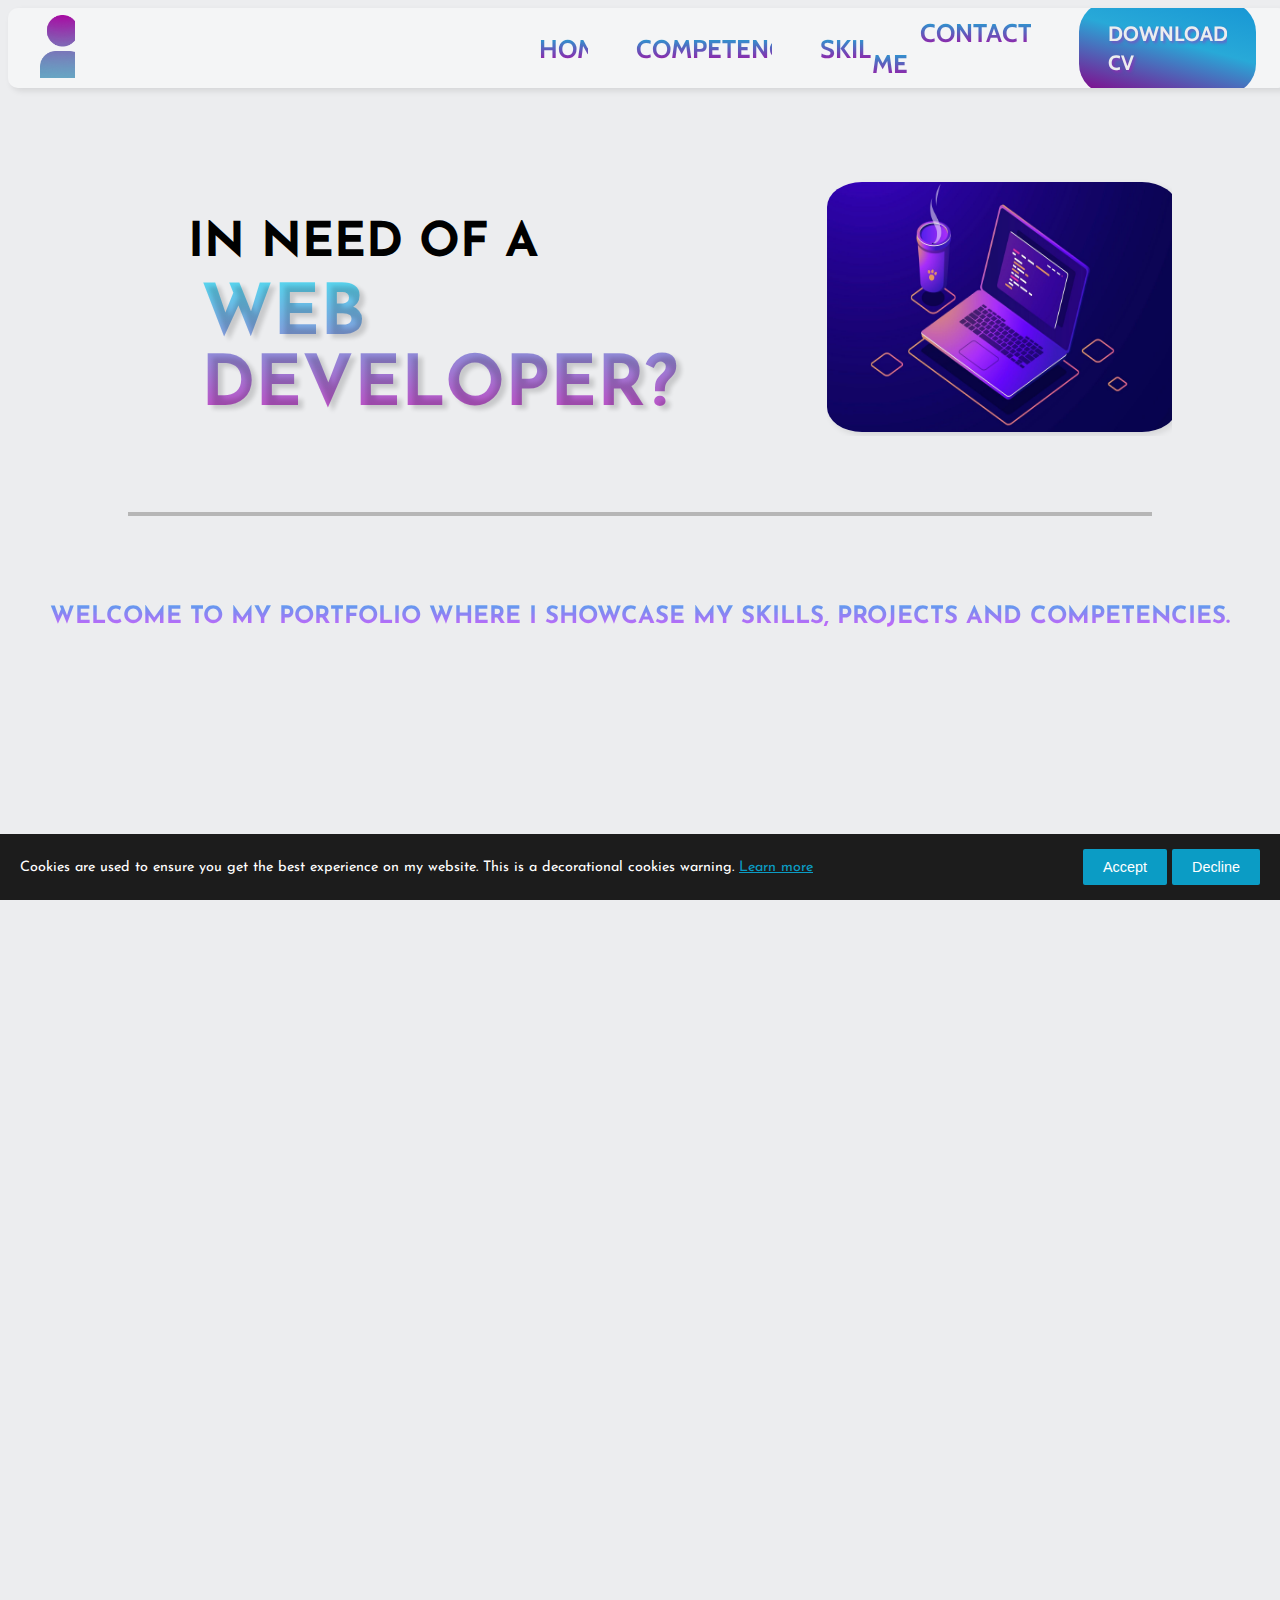
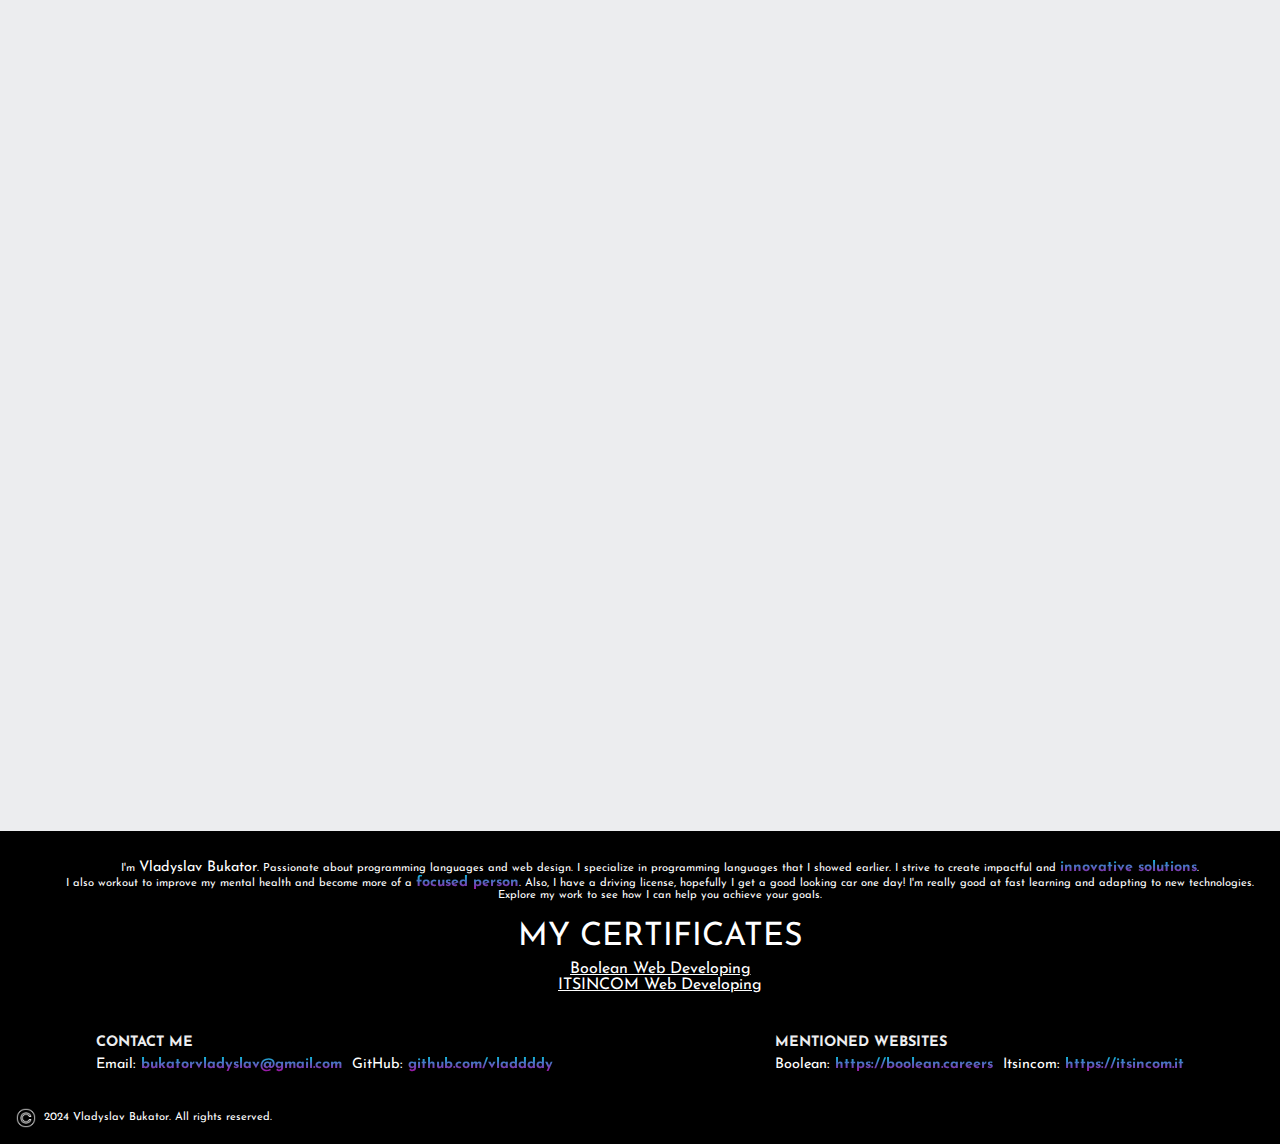
<file: index.html>
<!DOCTYPE html>
<html lang="en">

<head>
    <meta charset="UTF-8">
    <meta name="viewport" content="width=device-width, initial-scale=1.0">
    <title>PortFolio</title>
    <link rel="stylesheet" href="styles.css">
    <link rel="icon" type="image/x-icon" href="img/icon.png">
    <script defer src="script.js"></script>
</head>

<body>
    <div class="navbar" id="navbar">
        <div class="user" id="userIcon">
            <img src="img/icons/user.png" alt="">
        </div>
        <p><a class="navvbarr" href="index.html">HOME</a></p>
        <p><a class="navvbarr" href="#competencies">COMPETENCIES</a></p>
        <p><a class="navvbarr" href="#skills">SKILLS</a></p>
        <p><a class="navvbarr" href="#footer">CONTACT ME</a></p>
        <div class="downloadcv">
            <p><a id="downloadButton" class="downloada" href="#">DOWNLOAD CV</a></p>
        </div>
    </div>

    <div id="popup" class="popup">
        <span><img class="star" src="img/icons/achievement.png" alt=""></span>
        <div class="popup-content">
            <div class="achcont">
                <span class="close">&times;</span>
                <p class="a1">Programming High School: 5 Years <img class="widthicon" src="img/icons/tick.png" alt="">
                </p>
                <br>
                <p class="a2">ITSINCOM Web Developer Course: 2 Years <img class="widthicon" src="img/icons/tick.png"
                        alt=""></p>
            </div>
        </div>
    </div>

    <section class="hero">
        <div class="body_box">
            <h1 class="body_text">
                IN NEED OF A
                <br>
                <p>WEB DEVELOPER?</p>
            </h1>
            <div class="photo_container">
                <img class="photo" src="img/images/photo.jpg" alt="">
            </div>
        </div>
        <br>
        <hr class="hr_custom">

        <p class="welcome">WELCOME TO MY PORTFOLIO WHERE I SHOWCASE MY SKILLS, PROJECTS AND COMPETENCIES.</p>
    </section>

    <section id="competencies" class="sec2">
        <h1 class="title2">
            SUMMARY OF MY <p>COMPETENCIES</p>
        </h1>
        <div class="big_box">
            <div class="box_container">
                <div class="box1"><img class="images" src="img/images/image1.png" alt=""></div>
                <p class="competence">Digital Competence</p>
                <div class="box1"><img class="images" src="img/images/image2.png" alt=""></div>
                <p class="competence">Tecnological Competence</p>
            </div>
            <div class="box_container">
                <div class="box1"><img class="images" src="img/images/image3.png" alt=""></div>
                <p class="competence">Math Competence</p>
                <div class="box1"><img class="images" src="img/images/image4.png" alt=""></div>
                <p class="competence">Engineering Competence</p>
            </div>
            <div class="box_container">
                <div class="box1"><img class="images" src="img/images/image5.png" alt=""></div>
                <p class="competence">Functional Literacy Competence</p>
                <div class="box1"><img class="images" src="img/images/image6.png" alt=""></div>
                <p class="competence">Design Competence</p>
            </div>
        </div>
    </section>

    <section id="skills" class="sec3">
        <br>
        <hr class="hr_custom">
        <div class="body_box2">
            <h1 class="title3">
                <p style="font-size: 2rem">ALL THE</p>
                <p class="p_special" style="margin-left: 15rem">SKILLS</p>
                <p style="font-size: 2rem">THAT I ACQUIRED</p>
            </h1>
            <div class="photo_container">
                <img class="photo2" src="img/images/photo2.jpg" alt="">
            </div>
        </div>
        <hr class="hr_custom">
        <br>
    </section>

    <section id="certificates_carousel" class="sec4">
        <div class="imagecarousel">
            <div class="box_container cont">
                <img class="images icons" src="img/icons/java.png" alt="">
                <p class="competence add_competence">Java </p>
            </div>
            <div class="box_container cont">
                <img class="images icons" src="img/icons/html.png" alt="">
                <p class="competence add_competence">HTML</p>
            </div>
            <div class="box_container cont">
                <img class="images icons" src="img/icons/css.png" alt="">
                <p class="competence add_competence">CSS</p>
            </div>
            <div class="box_container cont">
                <img class="images icons" src="img/icons/js.png" alt="">
                <p class="competence add_competence">JavaScript</p>
            </div>
            <div class="box_container cont">
                <img class="images icons" src="img/icons/db.png" alt="">
                <p class="competence add_competence">SQL & Injection</p>
            </div>
            <div class="box_container cont">
                <img class="images icons" src="img/icons/c.png" alt="">
                <p class="competence add_competence">C Language</p>
            </div>
            <div class="box_container cont">
                <img class="images icons" src="img/icons/python.png" alt="">
                <p class="competence add_competence">Python</p>
            </div>
            <div class="box_container cont">
                <img class="images icons" src="img/icons/canva.png" alt="">
                <p class="competence add_competence">Canva</p>
            </div>
        </div>
    </section>

    <section class="sec5" id="graph">
        <p class="graphtext">HERE'S A GRAPH FOR BETTER</p>
        <p class="text2">UNDERSTANDING</p>
        <div class="flex-wrapper">
            <div class="single-chart">
                <svg viewBox="0 0 36 36" class="circular-chart c">
                    <path class="circle-bg" d="M18 2.0845
                        a 15.9155 15.9155 0 0 1 0 31.831
                        a 15.9155 15.9155 0 0 1 0 -31.831" />
                    <path class="circle" stroke-dasharray="88, 100" d="M18 2.0845
                        a 15.9155 15.9155 0 0 1 0 31.831
                        a 15.9155 15.9155 0 0 1 0 -31.831" />
                    <image href="img/icons/c.png" width="12" height="12" x="12" y="12"></image>
                </svg>
            </div>

            <div class="single-chart">
                <svg viewBox="0 0 36 36" class="circular-chart java">
                    <path class="circle-bg" d="M18 2.0845
                        a 15.9155 15.9155 0 0 1 0 31.831
                        a 15.9155 15.9155 0 0 1 0 -31.831" />
                    <path class="circle" stroke-dasharray="92, 100" d="M18 2.0845
                        a 15.9155 15.9155 0 0 1 0 31.831
                        a 15.9155 15.9155 0 0 1 0 -31.831" />
                    <image href="img/icons/java.png" width="12" height="12" x="12" y="12"></image>
                </svg>
            </div>

            <div class="single-chart">
                <svg viewBox="0 0 36 36" class="circular-chart html">
                    <path class="circle-bg" d="M18 2.0845
                        a 15.9155 15.9155 0 0 1 0 31.831
                        a 15.9155 15.9155 0 0 1 0 -31.831" />
                    <path class="circle" stroke-dasharray="85, 100" d="M18 2.0845
                        a 15.9155 15.9155 0 0 1 0 31.831
                        a 15.9155 15.9155 0 0 1 0 -31.831" />
                    <image href="img/icons/html.png" width="12" height="12" x="12" y="12"></image>
                </svg>
            </div>

            <div class="single-chart">
                <svg viewBox="0 0 36 36" class="circular-chart python">
                    <path class="circle-bg" d="M18 2.0845
                        a 15.9155 15.9155 0 0 1 0 31.831
                        a 15.9155 15.9155 0 0 1 0 -31.831" />
                    <path class="circle" stroke-dasharray="75, 100" d="M18 2.0845
                        a 15.9155 15.9155 0 0 1 0 31.831
                        a 15.9155 15.9155 0 0 1 0 -31.831" />
                    <image href="img/icons/python.png" width="12" height="12" x="12" y="12"></image>
                </svg>
            </div>

            <div class="single-chart">
                <svg viewBox="0 0 36 36" class="circular-chart css">
                    <path class="circle-bg" d="M18 2.0845
                        a 15.9155 15.9155 0 0 1 0 31.831
                        a 15.9155 15.9155 0 0 1 0 -31.831" />
                    <path class="circle" stroke-dasharray="70, 100" d="M18 2.0845
                        a 15.9155 15.9155 0 0 1 0 31.831
                        a 15.9155 15.9155 0 0 1 0 -31.831" />
                    <image href="img/icons/css.png" width="12" height="12" x="12" y="12"></image>
                </svg>
            </div>

            <div class="single-chart">
                <svg viewBox="0 0 36 36" class="circular-chart sql">
                    <path class="circle-bg" d="M18 2.0845
                        a 15.9155 15.9155 0 0 1 0 31.831
                        a 15.9155 15.9155 0 0 1 0 -31.831" />
                    <path class="circle" stroke-dasharray="60, 100" d="M18 2.0845
                        a 15.9155 15.9155 0 0 1 0 31.831
                        a 15.9155 15.9155 0 0 1 0 -31.831" />
                    <image href="img/icons/db.png" width="12" height="12" x="12" y="12"></image>
                </svg>
            </div>

            <div class="single-chart">
                <svg viewBox="0 0 36 36" class="circular-chart js">
                    <path class="circle-bg" d="M18 2.0845
                        a 15.9155 15.9155 0 0 1 0 31.831
                        a 15.9155 15.9155 0 0 1 0 -31.831" />
                    <path class="circle" stroke-dasharray="25, 100" d="M18 2.0845
                        a 15.9155 15.9155 0 0 1 0 31.831
                        a 15.9155 15.9155 0 0 1 0 -31.831" />
                    <image href="img/icons/js.png" width="12" height="12" x="12" y="12"></image>
                </svg>
            </div>

            <div class="single-chart">
                <svg viewBox="0 0 36 36" class="circular-chart canva">
                    <path class="circle-bg" d="M18 2.0845
                        a 15.9155 15.9155 0 0 1 0 31.831
                        a 15.9155 15.9155 0 0 1 0 -31.831" />
                    <path class="circle" stroke-dasharray="95, 100" d="M18 2.0845
                        a 15.9155 15.9155 0 0 1 0 31.831
                        a 15.9155 15.9155 0 0 1 0 -31.831" />
                    <image href="img/icons/canva.png" width="12" height="12" x="12" y="12"></image>
                </svg>
            </div>
        </div>
    </section>

    <footer class="foot" id="footer">
        <ol>
            <div aboutme class="info">
                <p>I'm <span style="font-size: 0.9rem">Vladyslav Bukator</span>. Passionate about programming languages
                    and web
                    design. I specialize in programming languages that I showed earlier. I strive to create impactful
                    and <span class="highlight">innovative solutions</span>.</p>
                <p>I also workout to improve my mental health and become more of a <span class="highlight">focused
                        person</span>. Also, I have a
                    driving license, hopefully I get a good
                    looking car one day! I'm really good at fast learning and adapting to new technologies.</p>
                <p>Explore my work to
                    see how I can help you achieve your goals.</p>

            </div>
            <p class="paragraph">MY CERTIFICATES</p>
            <li>Boolean Web Developing</li>
            <li>ITSINCOM Web Developing</li>
        </ol>
        <div class="infocontainer">
            <div class="one">
                <h3 class="continfo">CONTACT ME</h3>
                <div class="contact-info">
                    <p>Email: <a href="mailto:bukatorvladyslav@gmail.com">bukatorvladyslav@gmail.com</a></p>
                    <p>GitHub: <a href="https://github.com/vladdddy" target="_blank">github.com/vladdddy</a></p>
                </div>
            </div>
            <div class="two">
                <h3 class="continfo">MENTIONED WEBSITES</h3>
                <div class="contact-info">
                    <p>Boolean: <a href="https://boolean.careers" target="_blank">https://boolean.careers</a></p>
                    <p>Itsincom: <a href="https://itsincom.it" target="_blank">https://itsincom.it</a></p>
                </div>
            </div>

        </div>

        <p class="paragraph p2"> <img style="margin-right: 0.5rem;" src="img/copyright.png" alt=""> 2024 Vladyslav
            Bukator. All rights reserved.</p>
    </footer>

    <div class="cookie-consent" id="cookie-consent">
        <p>Cookies are used to ensure you get the best experience on my website. This is a decorational cookies
            warning. <a href="#" class="ahref">Learn more</a></p>
        <div>
            <button onclick="acceptCookies()">Accept</button>
            <button onclick="declineCookies()">Decline</button>
        </div>
    </div>




</body>

</html>
</file>
<file: styles.css>
@import url('https://fonts.googleapis.com/css2?family=Cabin:ital,wght@0,400..700;1,400..700&family=Montserrat:wght@300;400;500;600;700&display=swap');
@import url('https://fonts.googleapis.com/css2?family=Josefin+Sans:ital,wght@0,498;1,498&display=swap');

* {
    box-sizing: border-box;
    margin: 0;
    overflow-x: hidden;
}

html {
    scroll-behavior: smooth;
}

body {
    background-color: var(--body_color);
    height: auto;
    overflow: hidden;
    font-family: "Josefin Sans", sans-serif;
}

::-webkit-scrollbar {
    width: 10px;
}

::-webkit-scrollbar-track {
    background: transparent;
}

::-webkit-scrollbar-thumb {
    background: #888;
}

::-webkit-scrollbar-thumb:hover {
    background: #555;
}

:root {
    --body_color: #ecedef;
    --background_nav_color: #ffffff70;
    --gradientcolor_nav: #0fb8da;
    --gradientcolor_navv: #a70aa2;
    --gradientcolor_nav_hover: #57d5ee;
    --gradientcolor_navv_hover: #c844c3;
    --sec2_background_color: #1c1c1c;
    --footer_background_color: #000000;
    --box_shadow: #0000001a;
}

/*? --- Section 1 --- */

.hero {
    height: 87vh;
    overflow-y: hidden;
    background-color: var(--body_color);
}

.navbar {
    position: fixed;
    display: flex;
    flex-direction: row;
    justify-content: center;
    align-items: center;
    z-index: 111;
    padding: 2rem;
    margin: 0.5rem;
    background-color: var(--background_nav_color);
    border-radius: 10px;
    box-shadow: 3px 3px 6px var(--box_shadow);
    height: 80px;
    width: calc(100vw - (100vw - 100%));
    overflow-y: hidden;
    backdrop-filter: blur(10px);
    -webkit-backdrop-filter: blur(10px);
    user-select: none;
}

.navbar .navvbarr {
    position: relative;
    font-size: 1.6rem;
    font-family: "Cabin", sans-serif;
    font-weight: 700;
    background: linear-gradient(var(--gradientcolor_nav), var(--gradientcolor_navv));
    background-clip: text;
    color: transparent;
    transition: background 0.3s, color 0.3s;
    text-decoration: none;
    margin: 0 0 0 3rem;
}

.navbar .navvbarr::after {
    content: '';
    position: absolute;
    left: 50%;
    bottom: 0;
    transform: translateX(-50%);
    width: 0;
    height: 3px;
    border-radius: 5px;
    background: linear-gradient(var(--gradientcolor_nav), var(--gradientcolor_navv));
    opacity: 0.9;
    transition: width 0.3s;
}

.navbar .navvbarr:hover {
    opacity: 0.9;
    cursor: pointer;
}

.navbar .navvbarr:hover::after {
    width: 30px;
}

.user {
    margin-right: 26rem;
}

.user img {
    width: 45px;
}

.user img:hover {
    opacity: 0.8;
    cursor: pointer;
}

.downloadcv {
    font-size: 1.8rem;
    width: fit-content;
    display: flex;
    padding: 0.6em 1em;
    gap: 0.4rem;
    border-radius: 30px;
    text-shadow: 2px 2px 3px rgba(184, 17, 184, 0.5);
    margin: 0 0 0 3rem;
    background: linear-gradient(15deg, #880088, #28a9d8, #1290d3, #880088) no-repeat;
    background-size: 300%;
    background-position: left center;
    transition: background 0.3s ease;
}

.downloadcv .downloada {
    position: relative;
    font-size: 1.3rem;
    font-family: "Cabin", sans-serif;
    font-weight: 700;
    color: var(--body_color);
    transition: background 0.3s, color 0.3s;
    text-decoration: none;
}

.downloadcv:hover {
    cursor: pointer;
    background-size: 320%;
    background-position: right center;
}

.popup {
    display: none;
    position: fixed;
    z-index: 1111;
    left: 0;
    top: 0;
    width: 100%;
    height: 100%;
    overflow: hidden;
    backdrop-filter: blur(2px);
    background-color: #00000041;
    user-select: none;
}

.popup-content {
    position: relative;
    background-color: #ecedefdc;
    margin: auto;
    padding: 50px;
    border: 1px solid #888;
    width: 555px;
    top: 35%;
    right: 29%;
    transform: translateY(-50%);
    border-radius: 30px;
    font-family: "Cabin", sans-serif;
    animation: slideDown 0.5s ease-out forwards;
}

.close {
    position: absolute;
    color: #ff0000;
    float: inline-end;
    font-size: 50px;
    font-weight: bold;
    top: 3.5rem;
    left: 32rem;
    transform: translateY(-100%);
}

.close:hover,
.close:focus {
    color: #a30404;
    text-decoration: none;
    cursor: pointer;
}

.achcont {
    font-family: "Cabin", sans-serif;
    font-weight: 900;
}

.a1 {
    display: flex;
    justify-content: space-between;
    flex-direction: row;
    align-items: center;
    width: 390px;
    height: fit-content;
    padding: 1rem;
    border-radius: 10px;
    background: #ecedef;
    margin: auto;
    box-shadow: 5px 5px 10px rgba(0, 0, 0, 0.377);
    margin-bottom: 5px;
    margin-top: 5px;
}

.a1:hover {
    animation: boxHoverAnimation 0.6s ease forwards;
}

.a2 {
    display: flex;
    justify-content: space-between;
    flex-direction: row;
    align-items: center;
    width: 390px;
    height: fit-content;
    padding: 1rem;
    border-radius: 10px;
    background: #ecedef;
    margin: auto;
    box-shadow: 5px 5px 10px rgba(0, 0, 0, 0.377);
    margin-bottom: 20px;
    margin-top: 5px;
}

.a2:hover {
    animation: boxHoverAnimation 0.6s ease forwards;
}

.widthicon {
    width: 30px;
    margin-left: 8px;
}

.star {
    position: absolute;
    top: 10.5rem;
    transform: translateY(-100%);
    z-index: 1111;
    width: 100px;
    animation: slideDownStar 0.5s ease-out forwards;
}

@keyframes slideDown {
    from {
        opacity: 0;
        transform: translateY(-100%);
    }

    to {
        opacity: 1;
        transform: translateY(-50%);
    }
}

@keyframes slideDownStar {
    from {
        opacity: 0;
        transform: translateY(-300%);
    }

    to {
        opacity: 1;
        transform: translateY(-100%);
    }
}

.no-scroll {
    overflow: hidden;
}

.body_text {
    margin: 10rem 6.5rem 0 8rem;
    font-size: 3rem;
    font-family: "Josefin Sans", sans-serif;
}

.body_text p {
    position: relative;
    margin: 0.8rem;
    font-size: 4.4rem;
    font-family: "Josefin Sans", sans-serif;
    background: linear-gradient(var(--gradientcolor_nav_hover), var(--gradientcolor_navv_hover));
    background-clip: text;
    color: transparent;
    text-shadow: 5px 4px 4px rgba(0, 0, 0, 0.151);
}

.body_box {
    padding: 60px;
    display: flex;
    flex-direction: row;
    justify-content: flex-end;
    align-items: flex-end;
    margin-right: 3rem;
}

.photo {
    width: 350px;
    height: 250px;
    border-radius: 10%;
    margin-right: 6rem;
    margin-top: 6rem;
    box-shadow: 3px 3px 6px var(--box_shadow);
}

.container {
    margin-top: 3rem;
}

.hr_custom {
    margin: 0 auto;
    width: 80%;
    height: 3px;
    border: 2px solid #b6b6b6;
}

.welcome {
    display: flex;
    justify-content: center;
    flex-direction: row;
    align-items: center;
    font-family: "Josefin Sans", sans-serif;
    font-weight: 700;
    margin: 5.6rem 0 0 0;
    color: black;
    gap: 15px;
    font-size: 1.5rem;
    gap: 25px;
    user-select: none;
    background: linear-gradient(#307feebe, rgb(209, 93, 251));
    background-clip: text;
    color: transparent;
}

/*? --- Section 2 --- */

.sec2 {
    top: 100vh;
    height: auto;
    background-color: var(--sec2_background_color);
    opacity: 0;
    transition: opacity 0.5s ease;
}

.sec2.show {
    top: 0;
    opacity: 1;
}

.box_container {
    padding: 100vh;
    overflow: hidden;
}

.title2 {
    display: flex;
    justify-content: center;
    flex-direction: row;
    align-items: center;
    font-family: "Josefin Sans", sans-serif;
    font-weight: 700;
    margin: 5.6rem 0 0 0;
    color: var(--body_color);
    gap: 15px;
    font-size: 2rem;
    gap: 25px;
    user-select: none;
}

.title2 p {
    font-size: 2.5rem;
    width: fit-content;
    display: flex;
    padding: 0.6em 1em;
    gap: 0.4rem;
    border-radius: 30px;
    text-shadow: 2px 2px 3px rgba(184, 17, 184, 0.5);
    background: linear-gradient(15deg, #880088, #28a9d8, #1290d3, #880088) no-repeat;
    background-size: 300%;
    background-position: left center;
    transition: background 0.3s ease;
    color: var(--body_color);
}

.title2 p:hover {
    background-size: 320%;
    background-position: right center;
}

.names_container p {
    color: var(--body_color);
}

.big_box {
    display: flex;
    justify-content: center;
    align-items: center;
    flex-direction: row;
    margin: 0 auto;
    padding: 5rem;
    gap: 10px;
    margin-top: -4rem;
    user-select: none;
}

.box_container {
    display: flex;
    justify-content: center;
    align-items: center;
    flex-direction: column;
    margin: 0 auto;
    padding: 5rem;
    gap: 10px;
}

.box1 {
    display: flex;
    justify-content: center;
    align-items: center;
    flex-direction: column;
    width: 300px;
    height: 300px;
    border-radius: 50%;
    margin: 2rem;
    background-color: var(--body_color);
    transition: transform 0.3s ease;
    /* Ensure smooth transition */
}

.box1:hover {
    animation: boxHoverAnimation 0.6s ease forwards;
    /* Apply animation */
}

.competence {
    font-family: "Josefin Sans", sans-serif;
    font-weight: 700;
    display: flex;
    justify-content: center;
    align-items: center;
    color: var(--body_color);
    font-size: 1.1rem;
}

.images {
    width: fit-content;
}

@keyframes boxHoverAnimation {
    0% {
        transform: scale(1);
    }

    50% {
        transform: scale(1.1);
    }

    100% {
        transform: scale(1);
    }
}

/*? --- Section 3 --- */

.sec3 {
    top: 100vh;
    height: auto;
    background-color: VAR(--body_color);
    opacity: 0;
    transition: opacity 0.5s ease;
}

.sec3.show {
    top: 0;
    opacity: 1;
}

.title3 {
    display: flex;
    justify-content: center;
    align-items: center;
    flex-direction: column;
    margin: 2rem 10rem 0 -60rem;
    color: var(--sec2_background_color);
}

.title3 p {
    font-family: "Josefin Sans", sans-serif;
    font-size: 7.5rem;
}

.title3 .p_special {
    font-family: "Josefin Sans", sans-serif;
    font-size: 9.5rem;
    background: linear-gradient(var(--gradientcolor_nav_hover), var(--gradientcolor_navv_hover));
    background-clip: text;
    color: transparent;
}

.body_box2 {
    padding: 60px;
    display: flex;
    flex-direction: row;
    justify-content: flex-end;
    align-items: center;
    margin-right: 3rem;
    gap: 50px;
}

.photo2 {
    width: 400px;
    height: 350px;
    border-radius: 10%;
    margin-right: 6rem;
    box-shadow: 3px 3px 6px var(--box_shadow);
}

/*? --- Section 4 --- */

.sec4 {
    top: 100vh;
    height: auto;
    background: linear-gradient(15deg, #880088, #28a9d8, #0b78b3, #880088) no-repeat;
    opacity: 0;
    transition: opacity 0.5s ease;
    margin-bottom: 10rem;
}

.sec4.show {
    top: 0;
    opacity: 1;
}

.imagecarousel {
    position: relative;
    display: flex;
    height: auto;
    width: fit-content;
    margin-bottom: 30px;
    animation: bannermove 12s linear infinite;
    user-select: none;
}

.imagecarousel img {
    margin: 2rem 20rem 2rem 20rem;
    border-radius: 5px;
}

.add_competence {
    font-size: 2rem;
    overflow: hidden;
}

.icons {
    width: 10rem;
}

.cont {
    margin: 0 0 0 -20rem;
}

@keyframes bannermove {
    0% {
        transform: translateX(0);
    }

    50% {
        transform: translateX(-33%);
    }

    100% {
        transform: translateX(-67%);
    }

}

/*? --- Section 5 --- */

.sec5 {
    top: 100vh;
    height: auto;
    opacity: 0;
    transition: opacity 0.5s ease;
    margin-bottom: 10rem;
}

.sec5.show {
    top: 0;
    opacity: 1;
}

.flex-wrapper {
    display: flex;
    flex-flow: row nowrap;
    flex-wrap: wrap;
    justify-content: center;
    align-items: center;
    background-color: rgba(66, 66, 66, 0.038);
    margin: 0 2rem 0 2rem;
    padding: 5rem 0 5rem 0;
    border-radius: 20px;
}

.single-chart {
    width: 25%;
    justify-content: space-around;
}

.circular-chart {
    display: block;
    margin: 30px auto;
    max-width: 35%;
    max-height: 250px;
}

.circle-bg {
    fill: none;
    stroke: #ecedef00;
    stroke-width: 3.8;
}

.circle {
    fill: none;
    stroke-width: 2.8;
    stroke-linecap: round;
}

.animate .circle {
    animation: progress 1.5s ease-out forwards;
}

@keyframes progress {
    0% {
        stroke-dasharray: 0 100;
    }
}

.circular-chart.html .circle {
    stroke: #df4d1d;
}

.circular-chart.js .circle {
    stroke: #f3dc19;
}

.circular-chart.css .circle {
    stroke: #0276bc;
}

.circular-chart.python .circle {
    stroke: #fdde51;
}

.circular-chart.c .circle {
    stroke: #6499d1;
}

.circular-chart.java .circle {
    stroke: #e56e00;
}

.circular-chart.sql .circle {
    stroke: #000000;
}

.circular-chart.canva .circle {
    stroke: #00c2ca;
}

.percentage {
    fill: var(--sec2_background_color);
    font-family: "Josefin Sans", sans-serif;
    font-size: 0.5em;
    text-anchor: middle;
}

.graphtext {
    font-family: "Josefin Sans", sans-serif;
    font-weight: 450;
    display: flex;
    justify-content: center;
    align-items: center;
    font-size: 3rem;
    margin-bottom: 0.5rem;
    margin-right: 6rem;
}

.text2 {
    font-family: "Josefin Sans", sans-serif;
    font-weight: 800;
    display: flex;
    justify-content: center;
    align-items: center;
    font-size: 5rem;
    margin: 0 0rem 3rem 14rem;
    background: linear-gradient(var(--gradientcolor_nav_hover), var(--gradientcolor_navv_hover));
    background-clip: text;
    color: transparent;
}



/*? --- Footer --- */

.foot {
    top: 100vh;
    height: auto;
    background-color: var(--footer_background_color);
    margin: 2rem 0 0 0;
}

.foot ol {
    display: flex;
    justify-content: center;
    align-items: center;
    flex-direction: column;
    color: white;
    margin: 1.2rem 0 2rem 0;
}

.paragraph {
    margin-bottom: 2rem;
    margin-bottom: 0.5rem;
    font-size: 2rem;
    font-family: "Josefin Sans", sans-serif;
}

.p2 {
    display: flex;
    align-items: center;
    flex-direction: row;
    color: white;
    margin: 1rem;
    font-size: 0.7rem;
}

.foot img {
    width: 20px;
    height: 20px;
}

.foot ol li {
    text-decoration: underline;
}

.info {
    display: flex;
    align-items: center;
    flex-direction: column;
    font-size: 0.7rem;
    font-family: "Josefin Sans", sans-serif;
    margin: 10px 0 20px 0;
}

.highlight {
    background: linear-gradient(var(--gradientcolor_nav), var(--gradientcolor_navv));
    background-clip: text;
    color: transparent;
    font-size: 0.9rem;
    font-weight: 990;
}

.continfo {
    color: #ecedef;
    margin: 10px -0.5rem -0.8rem 20px;
    font-size: 0.9rem;
}

.contact-info {
    display: flex;
    flex-direction: row;
    color: white;
    gap: 10px;
    margin: 20px;
    font-size: 0.9rem;
}

.contact-info a {
    background: linear-gradient(var(--gradientcolor_nav), var(--gradientcolor_navv));
    background-clip: text;
    color: transparent;
    font-weight: 900;
    text-decoration: none;
}

.contact-info a:hover {
    background: linear-gradient(var(--gradientcolor_nav_hover), var(--gradientcolor_navv_hover));
    background-clip: text;
    color: transparent;
}

.infocontainer {
    display: flex;
    flex-direction: row;
    align-items: baseline;
    gap: 30px;
    justify-content: space-around;
}

.cookie-consent {
    position: fixed;
    bottom: 0;
    left: 0;
    right: 0;
    background-color: var(--sec2_background_color);
    color: #fff;
    padding: 15px 20px;
    display: flex;
    justify-content: space-between;
    align-items: center;
    font-size: 0.9rem;
    z-index: 1111;
}

.cookie-consent p {
    margin: 0;
}

.cookie-consent button {
    background-color: #0b9cc5;
    color: #fff;
    border: none;
    padding: 10px 20px;
    cursor: pointer;
    font-size: 0.9rem;
    border-radius: 2px;
}

.cookie-consent button:hover {
    background-color: #2fb3d8;
}

.ahref {
    color: #0b9cc5;
    text-decoration: underline;
}

.ahref:hover {
    color: #2fb3d8;
}

/*? --- Responsive --- */

@media only screen and (max-width: 500px) {
    /*
    .navbar {
        display: flex;
        justify-content: center;
        align-items: center;
        flex-direction: row;
        width: 100%;
        height: 5rem;
        border-radius: 0px;
        margin: 0;
    }

    .navbar .navvbarr {
        display: flex;
        justify-content: center;
        align-items: center;
        flex-direction: column;
        overflow: hidden;
        margin: 0;
        padding: 0;
        font-size: 20px;
    }

    .navbar .cv {
        display: flex;
        justify-content: center;
        align-items: center;
        flex-direction: column;
    }

    .user img {
        margin: 0;
        padding: 0;
    }

    .body_box {
        display: flex;
        flex-direction: column;
        justify-content: center;
        align-items: center;
        padding: 0;
        margin: 0;
    }

    .body_text {
        display: flex;
        flex-direction: column;
        align-items: baseline;
        margin: 6rem 10px 0 10px;
        font-size: 2rem;
    }

    .body_text p {
        font-size: 62px;
    }

    .photo {    
        display: flex;
        justify-content: center;
        align-items: center;
        width: 350px;
        height: 250px;
        margin: auto;
        border-radius: 10%;
        box-shadow: 3px 3px 6px var(--box_shadow);
    }
        */

    .navbar {
        display: none;
    }

    .body_box {
        display: flex;
        flex-direction: column;
        justify-content: center;
        align-items: center;
        margin: auto;
        padding: auto;
    }

    .body_text {
        display: flex;
        flex-direction: column;
        font-size: 2rem;
        margin: 0;
    }

    .body_text p {
        font-size: 2rem;
        margin: 0;
        padding: 3rem;
    }

    .photo_container {
        display: none;
    }
}
</file>
